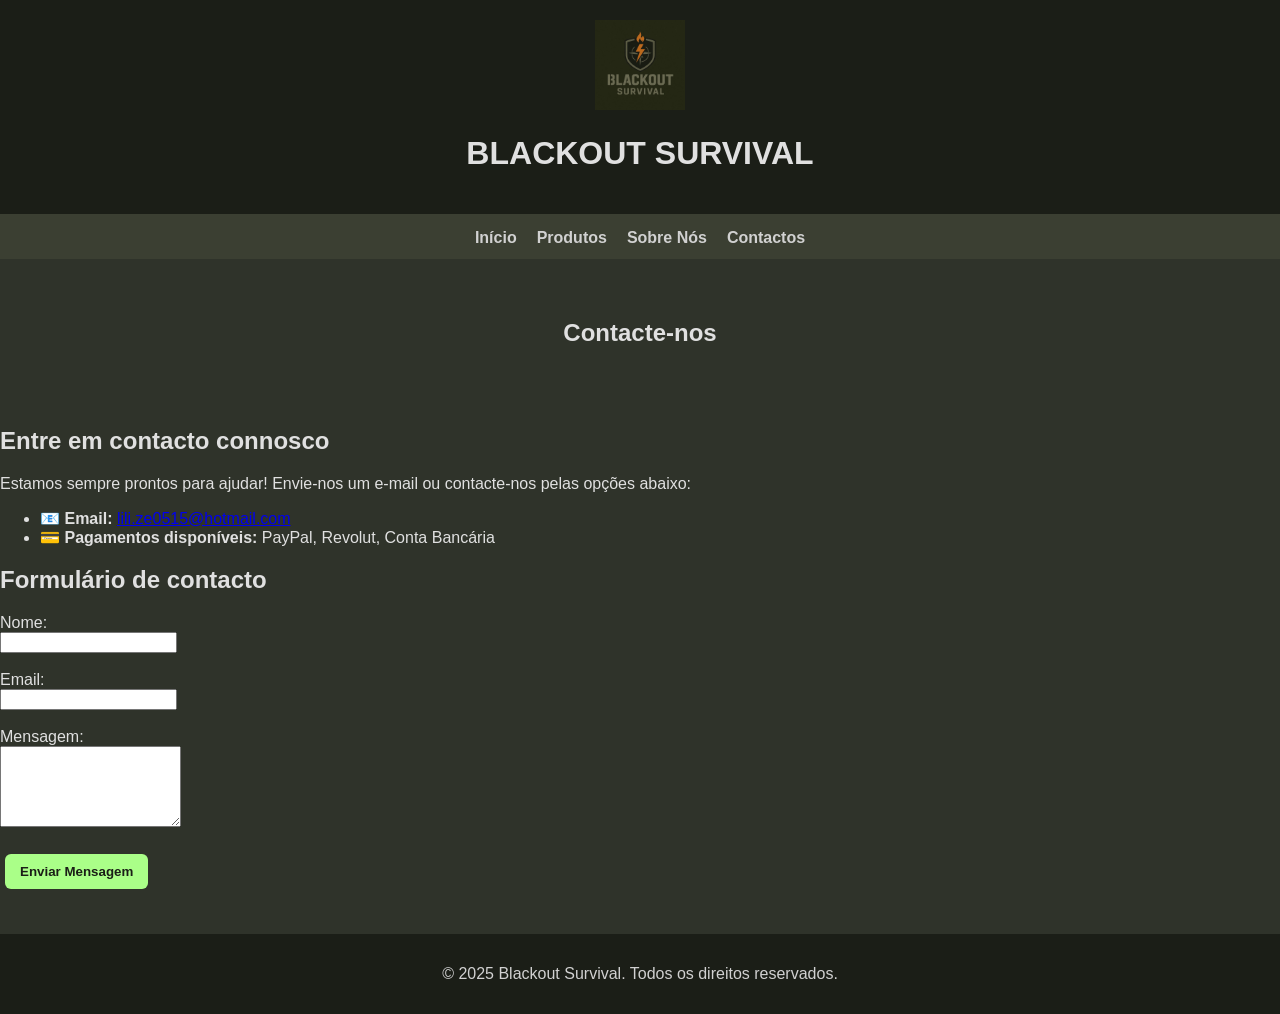
<file: contacto.html>
<!DOCTYPE html>
<html lang="pt">
<head>
  <meta charset="UTF-8">
  <meta name="viewport" content="width=device-width, initial-scale=1.0">
  <title>Contactos - Blackout Survival</title>
  <link rel="stylesheet" href="style.css">
</head>
<body>

  <header>
    <img src="logo.png" alt="Blackout Survival Logo">
    <h1>BLACKOUT SURVIVAL</h1>
  </header>

  <nav>
    <a href="index.html">Início</a>
    <a href="produtos.html">Produtos</a>
    <a href="sobre.html">Sobre Nós</a>
    <a href="contacto.html">Contactos</a>
  </nav>

  <section class="hero" style="background-image: url('https://images.unsplash.com/photo-1504208434309-cb69f4fe52b0?auto=format&fit=crop&w=1600&q=80');">
    <h1>Contacte-nos</h1>
  </section>

  <section class="contact">
    <h2>Entre em contacto connosco</h2>
    <p>Estamos sempre prontos para ajudar!  
    Envie-nos um e-mail ou contacte-nos pelas opções abaixo:</p>

    <ul>
      <li>📧 <strong>Email:</strong> <a href="mailto:lili.ze0515@hotmail.com">lili.ze0515@hotmail.com</a></li>
      <li>💳 <strong>Pagamentos disponíveis:</strong> PayPal, Revolut, Conta Bancária</li>
    </ul>

    <h2>Formulário de contacto</h2>
    <form action="mailto:lili.ze0515@hotmail.com" method="post" enctype="text/plain">
      <label>Nome:</label><br>
      <input type="text" name="nome" required><br><br>
      
      <label>Email:</label><br>
      <input type="email" name="email" required><br><br>
      
      <label>Mensagem:</label><br>
      <textarea name="mensagem" rows="5" required></textarea><br><br>

      <button type="submit">Enviar Mensagem</button>
    </form>
  </section>

  <footer>
    <p>&copy; 2025 Blackout Survival. Todos os direitos reservados.</p>
  </footer>

</body>
</html>
</file>
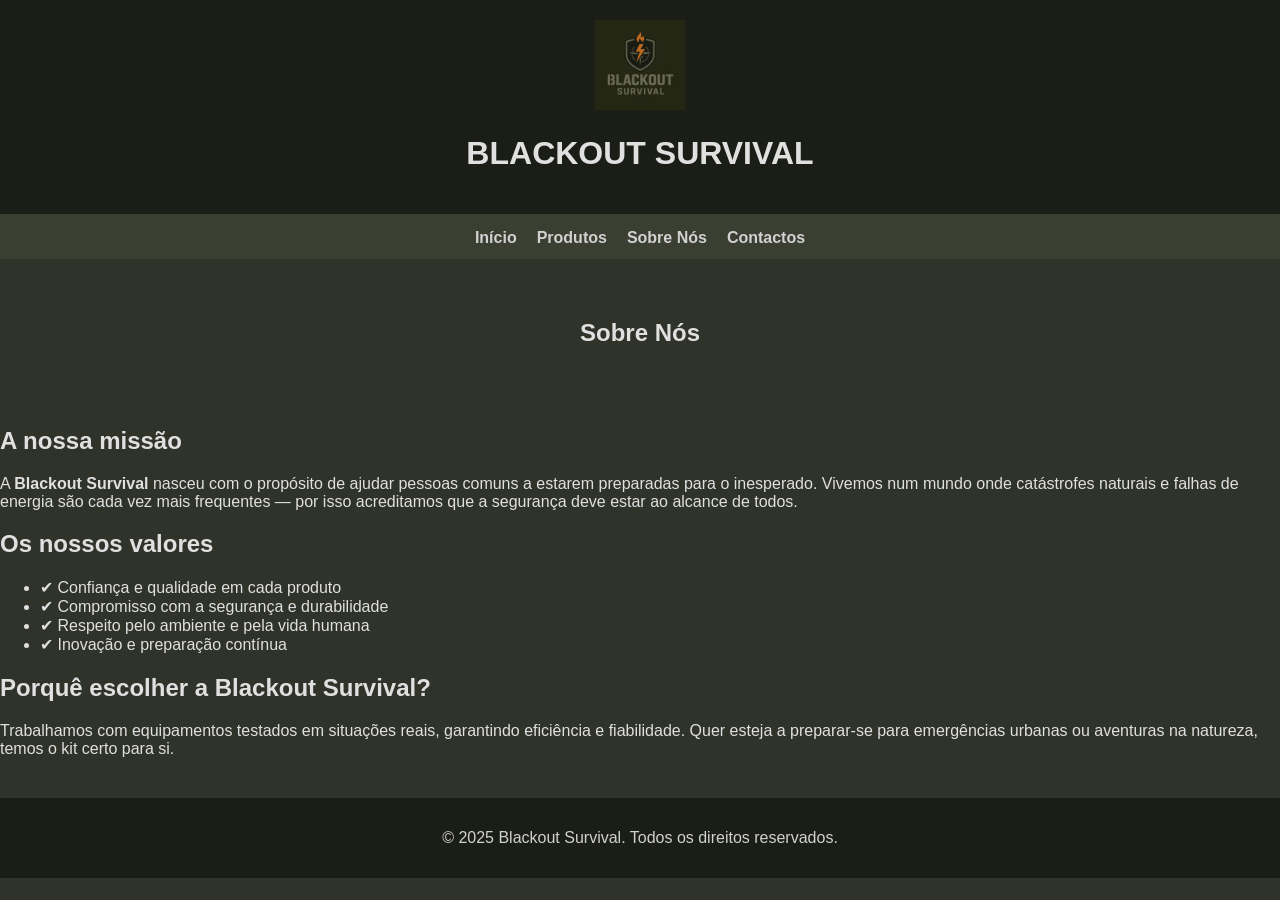
<file: sobre.html>
<!DOCTYPE html>
<html lang="pt">
<head>
  <meta charset="UTF-8">
  <meta name="viewport" content="width=device-width, initial-scale=1.0">
  <title>Sobre Nós - Blackout Survival</title>
  <link rel="stylesheet" href="style.css">
</head>
<body>

  <header>
    <img src="logo.png" alt="Blackout Survival Logo">
    <h1>BLACKOUT SURVIVAL</h1>
  </header>

  <nav>
    <a href="index.html">Início</a>
    <a href="produtos.html">Produtos</a>
    <a href="sobre.html">Sobre Nós</a>
    <a href="contacto.html">Contactos</a>
  </nav>

  <section class="hero" style="background-image: url('https://images.unsplash.com/photo-1520674909540-06036b99455a?auto=format&fit=crop&w=1600&q=80');">
    <h1>Sobre Nós</h1>
  </section>

  <section class="contact">
    <h2>A nossa missão</h2>
    <p>A <strong>Blackout Survival</strong> nasceu com o propósito de ajudar pessoas comuns a estarem preparadas para o inesperado.  
    Vivemos num mundo onde catástrofes naturais e falhas de energia são cada vez mais frequentes — por isso acreditamos que a segurança deve estar ao alcance de todos.</p>

    <h2>Os nossos valores</h2>
    <ul>
      <li>✔ Confiança e qualidade em cada produto</li>
      <li>✔ Compromisso com a segurança e durabilidade</li>
      <li>✔ Respeito pelo ambiente e pela vida humana</li>
      <li>✔ Inovação e preparação contínua</li>
    </ul>

    <h2>Porquê escolher a Blackout Survival?</h2>
    <p>Trabalhamos com equipamentos testados em situações reais, garantindo eficiência e fiabilidade.  
    Quer esteja a preparar-se para emergências urbanas ou aventuras na natureza, temos o kit certo para si.</p>
  </section>

  <footer>
    <p>&copy; 2025 Blackout Survival. Todos os direitos reservados.</p>
  </footer>

</body>
</html>
</file>
<file: style.css>
body {
  font-family: Arial, sans-serif;
  background-color: #2f332a;
  color: #e0e0e0;
  margin: 0;
  padding: 0;
  background-image: url('https://www.transparenttextures.com/patterns/camo-fabric.png');
}

header {
  text-align: center;
  padding: 20px;
  background-color: #1b1e17;
  border-bottom: 3px solid #3b3f32;
}

header img {
  width: 90px;
}

nav {
  background-color: #3b3f32;
  display: flex;
  justify-content: center;
  gap: 20px;
  padding: 12px;
}

nav a {
  color: #d1d1d1;
  text-decoration: none;
  font-weight: bold;
}

nav a:hover {
  color: #aaff88;
}

.hero {
  text-align: center;
  padding: 40px 20px;
}

.products {
  display: grid;
  grid-template-columns: repeat(auto-fit, minmax(270px, 1fr));
  gap: 25px;
  padding: 40px;
}

.product {
  background-color: #3b3f32;
  border-radius: 10px;
  text-align: center;
  padding: 15px;
  box-shadow: 0 0 10px #111;
}

.product img {
  width: 100%;
  border-radius: 10px;
}

.product h3 {
  color: #aaff88;
}

button {
  background-color: #aaff88;
  color: #1b1e17;
  border: none;
  padding: 10px 15px;
  border-radius: 6px;
  cursor: pointer;
  font-weight: bold;
  margin: 5px;
}

button:hover {
  background-color: #8fd76a;
}

footer {
  text-align: center;
  background-color: #1b1e17;
  color: #d1d1d1;
  padding: 15px;
  margin-top: 40px;
}
</file>
